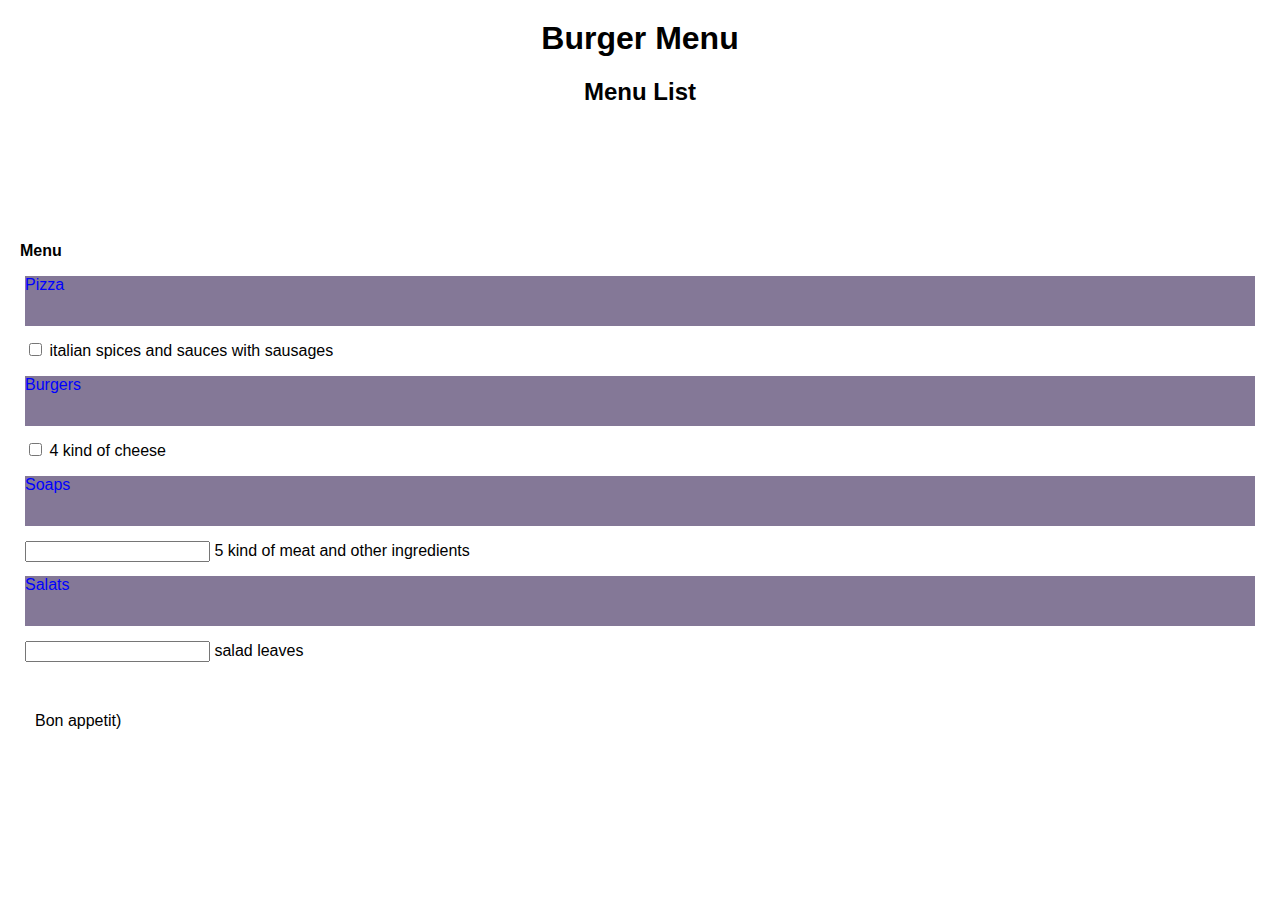
<file: index.html>
<html lang="en">
    <head>
        <meta charset="UTF-8">
        <meta name="viewport" content="width=device-width, initial-scale=1.0">
        <meta http-equiv="X-UA-Compatible" content="ie=edge">
        <title>Document</title>
        <link rel="stylesheet" href="main.css">
    </head>
    <body>
    
    </body>
    <h1>Burger Menu</h1>
    <h2>Menu List</h2>
    <div class="menu-list-wrapper">  </div>
    <main></main>
<section></section>
<p><b>Menu</b></p>


<ul>

<li>Pizza</li>
<label for="ch1"></label>
<input type="checkbox" name="Pizza" id="">
<p>
    italian spices and sauces with sausages
</p>


<li>Burgers</li>
<label for="ch2"></label>
<input type="checkbox" name="Burgers">
<p>
    4 kind of cheese
</p>

<li>Soaps</li>
<label for="ch3"></label>
<input type="Soap">
<p>
5 kind of meat and other ingredients
</p>
<li>Salats</li>
<label for="ch4"></label>
<input type="Salats">
<p>
    salad leaves 
</p>
<footer>
    
    <footer>
<p>Bon appetit)</p>
    </footer>


</ul>
</main>
</body>

</html>
</file>
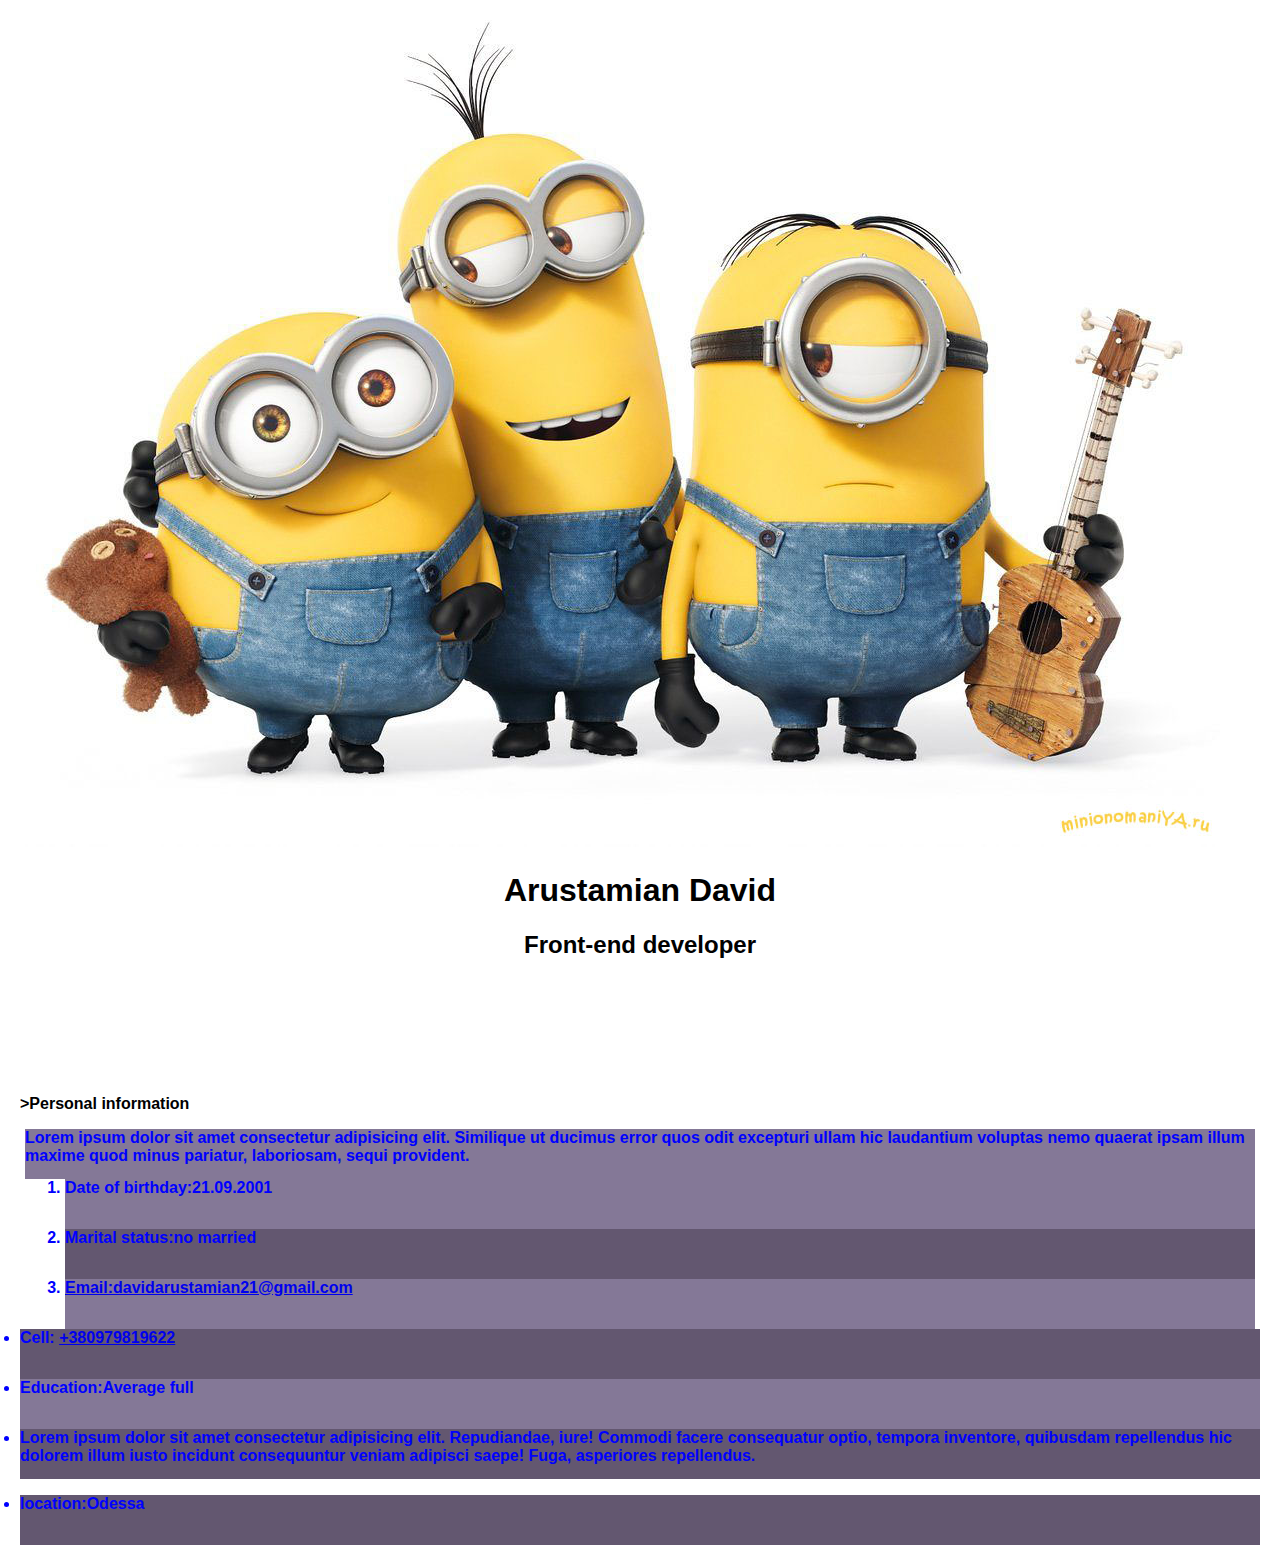
<file: Untitled-1.html>
<!DOCTYPE html>
<html lang="en">
<head>
    <meta charset="UTF-8">
    <meta name="viewport" content="width=device-width, initial-scale=1.0">
    <meta http-equiv="X-UA-Compatible" content="ie=edge">
    <title>Document</title>
    <link rel="stylesheet" href="main.css">
</head>
<body>

</body>
    
    <img src="01065057.jpg" alt="photo">
    <h1>Arustamian David</h1>
    
    <h2>Front-end developer</h2>
    <section></section>

    <p><b>>Personal information<b></p>
    <ul>
        <li>Lorem ipsum dolor sit amet consectetur adipisicing elit. Similique ut ducimus error quos odit excepturi ullam hic laudantium voluptas nemo quaerat ipsam illum maxime quod minus pariatur, laboriosam, sequi provident.</li>
    </li>
    <ol>   
<li>Date of birthday:21.09.2001</li>
<li>Marital status:no married</li>
<li><a href="mailto:davidarustamian21@gmail.com">
    Email:davidarustamian21@gmail.com
</a></li>
    </ul>
    <li>Cell: <a href="tel:+380979819622">+380979819622</a></li>
 </ol>
<li>Education:Average full </li>
    <li>Lorem ipsum dolor sit amet consectetur adipisicing elit. Repudiandae, iure! Commodi facere consequatur optio, tempora inventore, quibusdam repellendus hic dolorem illum iusto incidunt consequuntur veniam adipisci saepe! Fuga, asperiores repellendus.</li>
<ol></ol>
<li>location:Odessa</li>
</body>


    </main>
</body>
</html>
</file>
<file: main.css>
body {
    font-family: "Trebutcher M5",Arial, sans-serif;
   
     margin: 20px;

}
body 
header{
background: #635770;
color : red
padding:50px 0px;


}

h1,h2{
text-align: center;
}
.dinner-list-wrapper {
    background: #314;
}
section{
    width: 40%;
    padding-top:50px;
    padding-bottom:50px;
    margin: 0 auto;

}
ul {
    margin: 0;
    list-style: none;
    padding: 0  5px;
}
li{
    color: blue;
    height: 50px;
}

li:nth-child(2n){
    background: #635770;

}
li:nth-child(2n+1){
    background: #847897;

}
li:hower{
    border: 2px soliв white;
}
label{
    width: 100%
    display: block;
}
label:active {
    background: red;

}
p {
    display: inline-block;

}

input:checked + p {
    text-decoration: underline;
}
.footer-inner{
    display:block;
    width: 40%;
    margin: 0 auto;
    text-align:center;
    background: #3F474D;
    color: #BA5E78;
    line-height:50%;

}
footer{
    padding: 10px 0 50px 5px; 
}
</file>
